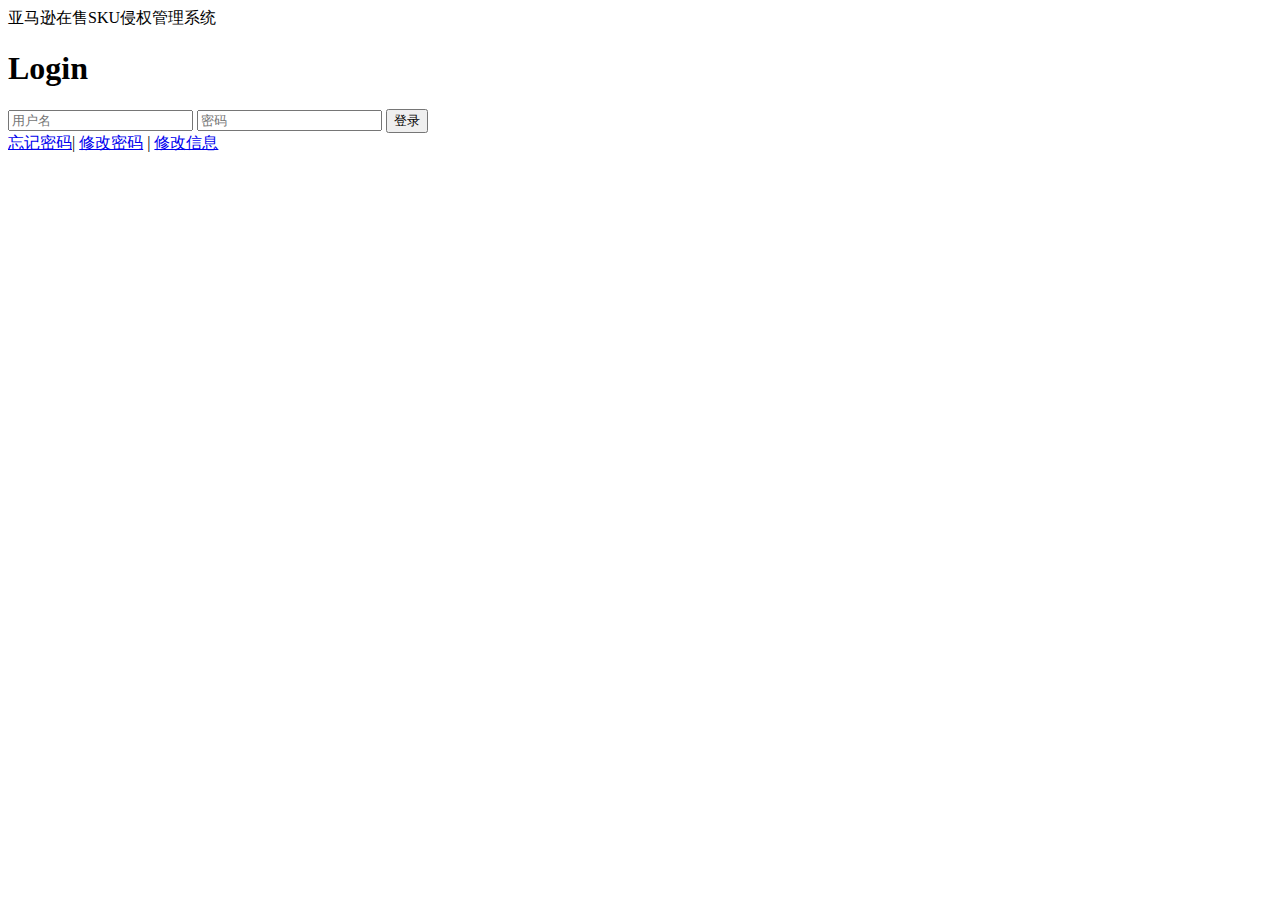
<file: src/main/resources/templates/login.html>
<!doctype html>
<html lang="zh" xmlns:th="http://www.thymeleaf.org">
<head>
    <meta charset="UTF-8" />
    <meta http-equiv="X-UA-Compatible" content="IE=edge,chrome=1" />
    <meta name="viewport" content="width=device-width, initial-scale=1.0" />
    <title>YKSUI框架 - 登录</title>
    <link rel="stylesheet" type="text/css" th:href="@{/css/main/login/greenlogin.css}" />
    <!--[if lt IE 9]>
    <meta http-equiv="refresh" content="0;ie.html" />
    <![endif]-->
    <script>if(window.top !== window.self){ window.top.location = window.location;}</script>
</head>
<body>
<div class="logo-name" __html="of::config('_of.view.title')">亚马逊在售SKU侵权管理系统</div>
<div class="wrapper">
        <div class="container">
            <h1>Login</h1>
            <form class="form" method="post" th:action="@{/login}">
                <input type="text" placeholder="用户名" class="login_input" name="username"  />
                <input type="password" placeholder="密码" class="login_input" name="password" />
                <!--<div>
                    <input type="text" class="login_input captcha-input" placeholder="验证码" name="captcha" >
					<img src="/include/of/index.php?c=of_base_com_com&amp;a=captcha&amp;width=130&amp;height=45" id="captcha" title="点击刷新"  style="cursor:pointer; float: right;background-color:#fff;" onclick="this.src = (this.backupSrc || (this.backupSrc = this.src)) + '&amp;t=' + new Date().getTime()" /> </div>-->
                <button type="submit" class="login_button btn">登录</button>
                <!--<p __del class="text-muted text-center">
                    <a href="login.html#"><small>忘记密码了？</small></a> | <a href="register.html">注册一个新账号</a>
                </p>-->
            </form>
            <div th:text="${#httpServletRequest.getAttribute('loginError')}" style="color: red"></div>
            <div class="modify_password">
                <a href="http://userinfo.youkeshu.com/Auser/forgot/password/" target="_blank">忘记密码</a>|
                <a href="http://userinfo.youkeshu.com/Auser/change/password/" target="_blank">修改密码</a> |
                <a href="http://userinfo.youkeshu.com" target="_blank">修改信息</a>
            </div>
</div>
    </div>
    <script th:src="@{/js/main/login/login.js}"></script>
</body>
</html>
</file>
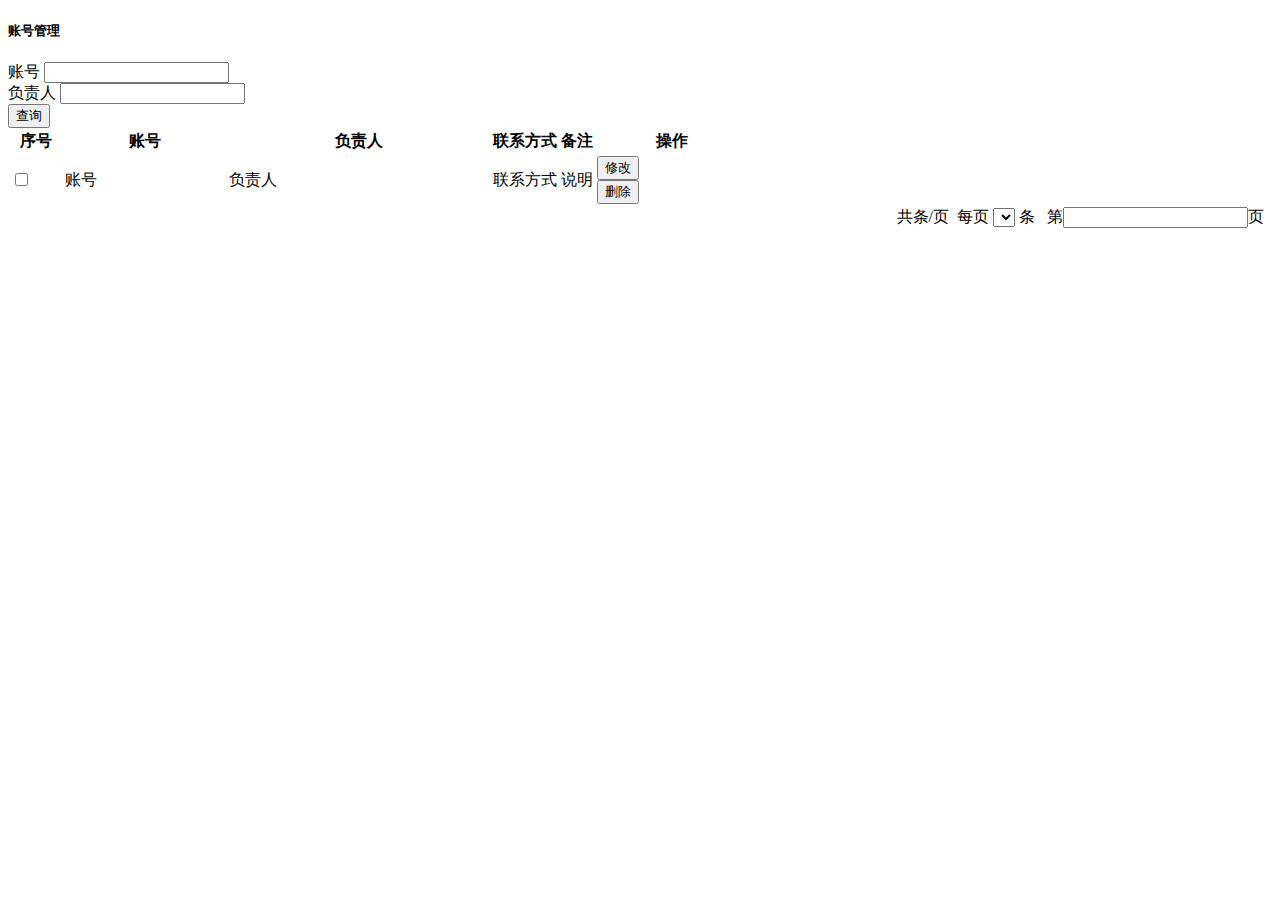
<file: src/main/resources/templates/amzaccount/list.html>
<!DOCTYPE html>
<html xmlns:th="http://www.thymeleaf.org">
<head th:include="common/common :: commonHeader('账号管理')">
</head>
<body class="gray-bg">
<div class="wrapper wrapper-content">
    <div class="row">
        <div class="col-sm-12">
            <div class="ibox float-e-margins">
                <div class="ibox-title">
                    <h5>账号管理</h5>
                </div>
                <div class="ibox-content">
                    <form class="form-inline request" method="get" th:action="@{/amzaccount/list}" id="form1">
                        <div class="form-group">
                            <label>账号</label>
                            <input type="text" class="form-control" th:value="${cond.account_c}"
                                   name="account_c" id="account_c"/>
                        </div>
                        <div class="form-group">
                            <label>负责人</label>
                            <input type="text" class="form-control" th:value="${cond.principal_c}"
                                   name="principal_c" id="principal_c"/>
                        </div>
                        <div class="form-group">
                            <button type="submit" class="btn btn-primary">查询</button>
                        </div>

                        <div class="hr-line-dashed"></div>
                        <div class="tabled_scroll scrollbar">
                            <table class="table table-striped table-bordered table-hover table_width">
                                <thead>
                                <tr>
                                    <th width="50">序号</th>
                                    <th width="160">账号</th>
                                    <th width="260">负责人</th>
                                    <th>联系方式</th>
                                    <th>备注</th>
                                    <th width="80">操作</th>
                                </tr>
                                </thead>
                                <tbody>
                                <tr th:each="data,dataStr : ${dataList}">
                                    <td><span th:text="${dataStr.count}"></span><input type="checkbox" name="chk" th:value="${data.account_id}" /></td>
                                    <td th:text="${data.account}">账号</td>
                                    <td th:text="${data.principal}">负责人</td>
                                    <td><a target="_blank" th:href="${data.contact}">联系方式</a></td>
                                    <td th:text="${data.remark}">说明</td>
                                    <td width="150">
                                        <div class="dropdown btn-group">
                                            <input type="button" class="bnt btn-sm btn-info" value="修改"
                                                   th:onclick="'javascript:common.showAddOrEdit(\'账号修改\',\'/amzaccount/detail?account_id='+ ${data.account_id} + '\')'" />
                                        </div>
                                        <div class="dropdown btn-group">
                                            <input type="button" class="bnt btn-sm btn-info" value="删除"
                                                   th:onclick="'javascript:common.delete(\'/product/delete\',\''+${data.account_id}+'\')'"/>
                                        </div>
                                    </td>
                                </tr>
                                </tbody>
                            </table>
                        </div>
                        <div align="right" class="pagediv">
                            <div>
                                <input type="hidden" id="pageCount" th:value="${cond.pageCount}" />
                                <input type="hidden" id="pageSize2" th:value="${cond.pageSize}" />
                                <span th:if="${cond.curPage>1}">
                                    <span class="lastPage" onclick="page.firstPage()" title="首页">&nbsp;</span>
                                </span>
                                <span th:if="${cond.curPage>1}">
                                    <span class="nextPage" onclick="page.previousPage()" title="上一页">&nbsp;</span>
                                </span>
                                <span th:if="${cond.pageCount>1 and cond.curPage != cond.pageCount}">
                                    <span class="firstpage" onclick="page.nextPage()" title="下一页">&nbsp;</span>
                                </span>
                                <span th:if="${cond.pageCount>1 and cond.curPage != cond.pageCount}">
                                    <span class="previousPage" onclick="page.lastPage()" title="末页">&nbsp;</span>
                                </span>
                                共<span th:text="${cond.rowCount}"></span>条/<span th:text="${cond.pageCount}"></span>页&nbsp;&nbsp;每页
                                <select name="pageSize" id="pageSize" class="pageSize" onchange="page.goto_Page();"></select> 条&nbsp;&nbsp;
                                第<input type="text" th:value="${cond.curPage}" value="" name="curPage" id="curPage"
                                        class="pageSize"/>页
                                <span th:if="${cond.pageCount>1}">
                                    <span class="gopage" onclick="page.goto_Page()" title="转到">&nbsp;</span>
                                </span>
                            </div>
                        </div>
                    </form>
                </div>
            </div>
        </div>
    </div>
</div>
<input id="layerwin" value="" type="hidden"/>
<div th:include="/common/common :: commonJS">
</div>
</body>
</html>
</file>
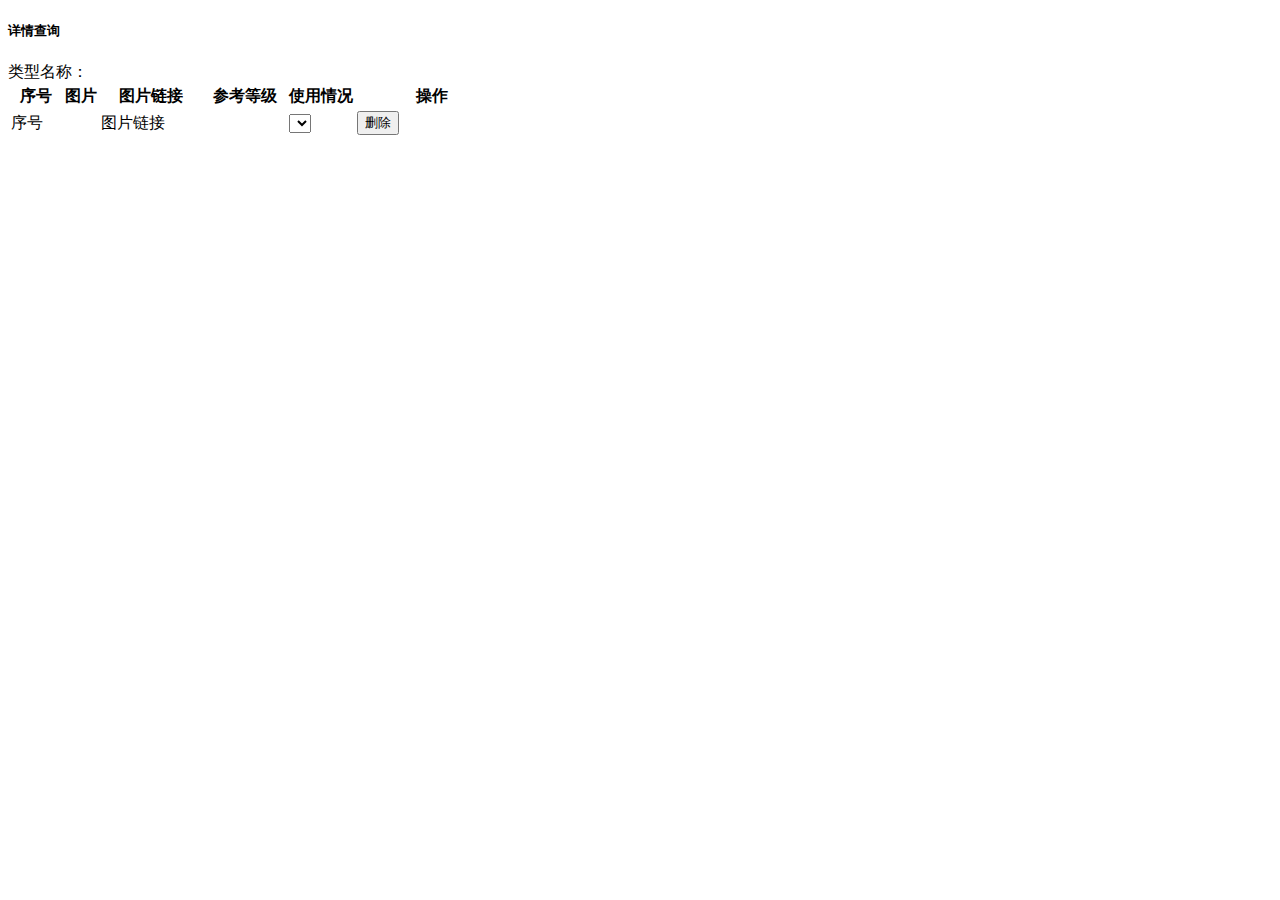
<file: src/main/resources/templates/imgmanager/detail.html>
<!DOCTYPE html>
<html xmlns:th="http://www.thymeleaf.org">
<head>
    <meta charset="utf-8"/>
    <title>亚马逊产品图片参考系统</title>
    <script th:src="@{/jsLoad/code/load.js}" include="../head.html"></script>
    <link type="text/css" rel="stylesheet" th:href="@{/css/plugin/jeDate/jedate.css}"/>
    <link type="text/css" rel="stylesheet" th:href="@{/css/plugin/layout/layout.css}"/>
</head>
<body class="gray-bg">
<div class="wrapper wrapper-content">
    <div class="row">
        <div class="col-sm-12">
            <div class="ibox float-e-margins">
                <div class="ibox-title">
                    <h5>详情查询</h5>
                </div>
                <div class="ibox-content">
                    <form class="form-inline request" method="get" th:action="@{/product/list}" id="form1">
                        <input type="hidden" th:value="${product.product_id}"/>
                        <div>
                            <span>
                                <label class="col-sm-2 control-label">类型名称：</label><span
                                    th:text="${product.title}"></span>
                            </span>
                        </div>
                        <div class="hr-line-dashed"></div>
                        <div class="tabled_scroll scrollbar">
                            <table class="table table-striped table-bordered table-hover table_width">
                                <thead>
                                <tr>
                                    <th width="50">序号</th>
                                    <th>图片</th>
                                    <th>图片链接</th>
                                    <th>参考等级</th>
                                    <th>使用情况</th>
                                    <th>操作</th>
                                </tr>
                                </thead>
                                <tbody>
                                <tr th:each="data,dataStr : ${dataList}">
                                    <td width="20" th:text="${dataStr.count}">序号</td>
                                    <td><img width="50%" th:src="${data.img_url}"/></td>
                                    <td width="100"><a target="_blank" th:href="${data.img_url}">图片链接</a></td>
                                    <td width="80">
                                        <span th:text="( (${data.reference} == '0')? '不推荐' : ((${data.reference} == '1')? '可参考':'强烈推荐'))"></span>
                                    </td>
                                    <td>
                                        <select th:id="'employ'+ ${dataStr.index}" class="form-control" th:onchange="'javascript:product.updateEmploy(\'/productimg/updateEmploy\',\'' +${data.img_id} +'\',\''+${dataStr.index} +'\')'">
                                            <option th:each="dict:${employ}" th:value="${dict.key}" th:text="${dict.value}" th:selected="${dict.key == data.employ}"></option>
                                        </select>
                                    </td>
                                    <td width="150">
                                        <div class="dropdown btn-group">
                                            <input type="button" class="bnt btn-sm btn-info" value="删除"
                                                   th:onclick="'javascript:common.delete(\'/productimg/delete\',\''+${data.img_id}+'\')'"/>
                                        </div>
                                    </td>
                                </tr>
                                </tbody>
                            </table>
                        </div>
                    </form>
                </div>
            </div>
        </div>
    </div>
</div>
<input id="layerwin" value="" type="hidden"/>
<script type="text/javascript" th:src="@{/jsLoad/code/load.js}" include="../foot.html"></script>
<!--加本页面 的js文件与js代码-->
<script th:inline="javascript" th:src="@{/js/pluginHttps/common/common.js}"></script>
<script th:inline="javascript" th:src="@{/js/plugin/jeDate/jquery.jedate.min.js}"></script>
<script th:inline="javascript" th:src="@{/js/pluginHttps/product/product.js}"></script>
<script th:inline="javascript" th:src="@{/js/plugin/layer/layer.min.js}"></script>
</body>
</html>
</file>
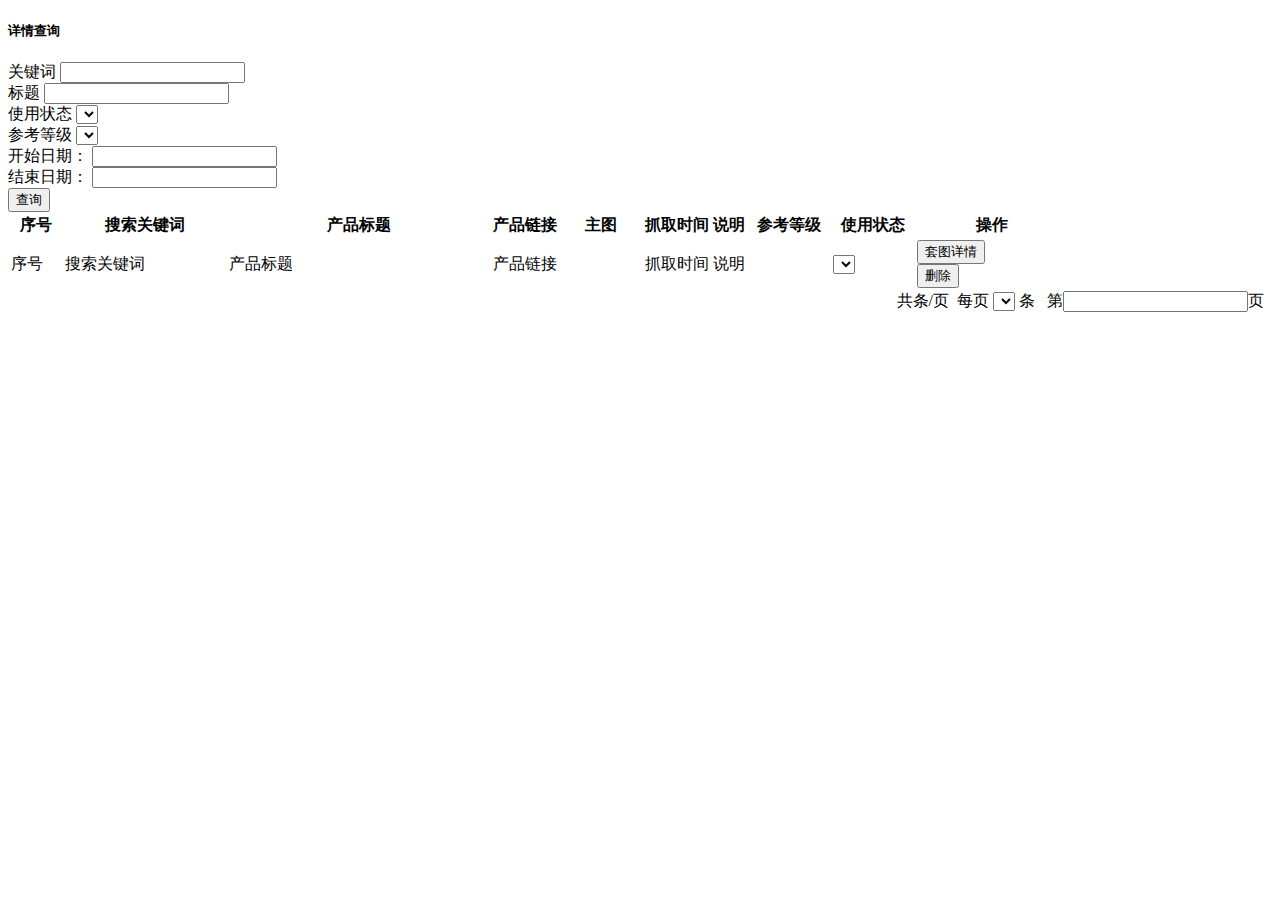
<file: src/main/resources/templates/imgmanager/list.html>
<!DOCTYPE html>
<html xmlns:th="http://www.thymeleaf.org">
<head>
    <meta charset="utf-8" />
    <title>亚马逊产品图片参考系统</title>
    <script th:src="@{/jsLoad/code/load.js}" include="../head.html"></script>
    <link type="text/css" rel="stylesheet" th:href="@{/css/plugin/jeDate/jedate.css}" />
    <link type="text/css" rel="stylesheet" th:href="@{/css/plugin/layout/layout.css}" />
</head>
<body class="gray-bg">
<div class="wrapper wrapper-content">
    <div class="row">
        <div class="col-sm-12">
            <div class="ibox float-e-margins">
                <div class="ibox-title">
                    <h5>详情查询</h5>
                </div>
                <div class="ibox-content">
                    <form class="form-inline request" method="get" th:action="@{/product/imgmanagerlist}" id="form1">
                        <div class="form-group">
                            <label>关键词</label>
                            <input type="text" class="form-control" th:value="${cond.the_check_c}"
                                   name="the_check_c" id="the_check_c"/>
                        </div>
                        <div class="form-group">
                            <label>标题</label>
                            <input type="text" class="form-control" th:value="${cond.title_c}"
                                   name="title_c" id="title_c"/>
                        </div>
                        <div class="form-group">
                            <label>使用状态</label>
                            <select id="employ_c" name="employ_c" class="form-control" >
                                <option th:each="dict:${employ_c}" th:value="${dict.key}" th:text="${dict.value}" th:selected="${cond.employ_c == dict.key}"></option>
                            </select>
                        </div>
                        <div class="form-group">
                            <label>参考等级</label>
                            <select id="reference_c" name="reference_c" class="form-control" >
                                <option th:each="dict:${reference_c}" th:value="${dict.key}" th:text="${dict.value}" th:selected="${cond.reference_c == dict.key}"></option>
                            </select>
                        </div>
                        <div class="form-group">
                            <label>开始日期：</label>
                            <input type="text" class="form-control" th:value="${cond.startTime}"
                                   name="startTime" id="start_date"/>
                        </div>
                        <div class="form-group">
                            <label>结束日期：</label>
                            <input type="text" class="form-control" th:value="${cond.endTime}" name="endTime"
                                   id="end_date"/>
                        </div>

                        <div class="form-group">
                            <button type="submit" class="btn btn-primary">查询</button>
                        </div>

                        <div class="hr-line-dashed"></div>
                        <div class="tabled_scroll scrollbar">
                            <table class="table table-striped table-bordered table-hover table_width">
                                <thead>
                                <tr>
                                    <th width="50">序号</th>
                                    <th width="160">搜索关键词</th>
                                    <th width="260">产品标题</th>
                                    <th>产品链接</th>
                                    <th>主图</th>
                                    <th>抓取时间</th>
                                    <th>说明</th>
                                    <th width="80">参考等级</th>
                                    <th width="80">使用状态</th>
                                    <th width="80">操作</th>
                                </tr>
                                </thead>
                                <tbody>
                                <tr th:each="data,dataStr : ${dataList}">
                                    <td th:text="${dataStr.count}">序号</td>
                                    <td th:text="${data.the_check}">搜索关键词</td>
                                    <td th:text="${data.title}">产品标题</td>
                                    <td><a target="_blank" th:href="${data.detail_url}">产品链接</a></td>
                                    <td><img width="80" th:src="${data.img0}"/></td>
                                    <td th:text="${data.get_time}">抓取时间</td>
                                    <td th:text="${data.remark}">说明</td>
                                    <td>
                                        <span th:text="( (${data.reference} == '0')? '不推荐' : ((${data.reference} == '1')? '可参考':'强烈推荐'))"></span>
                                    </td>
                                    <td>
                                        <select th:id="'employ'+ ${dataStr.index}" class="form-control" th:onchange="'javascript:product.updateEmploy(\'/product/updateEmploy\',\'' +${data.product_id} +'\',\''+${dataStr.index} +'\')'">
                                            <option th:each="dict:${employ}" th:value="${dict.key}" th:text="${dict.value}" th:selected="${dict.key == data.employ}"></option>
                                        </select>
                                    </td>
                                    <td width="150">
                                        <div class="dropdown btn-group">
                                            <input type="button" class="bnt btn-sm btn-info" value="套图详情"
                                                   th:onclick="'javascript:common.showAddOrEdit(\'套图详情\',\'/product/imgManagerDetail?product_id='+ ${data.product_id} + '\')'" />
                                        </div>
                                        <div class="dropdown btn-group">
                                            <input type="button" class="bnt btn-sm btn-info" value="删除"
                                                   th:onclick="'javascript:common.delete(\'/product/delete\',\''+${data.product_id}+'\')'"/>
                                        </div>
                                    </td>
                                </tr>
                                </tbody>
                            </table>
                        </div>
                        <div align="right" class="pagediv">
                            <div>
                                <input type="hidden" id="pageCount" th:value="${cond.pageCount}" />
                                <input type="hidden" id="pageSize2" th:value="${cond.pageSize}" />
                                <span th:if="${cond.curPage>1}">
                                    <span class="lastPage" onclick="page.firstPage()" title="首页">&nbsp;</span>
                                </span>
                                <span th:if="${cond.curPage>1}">
                                    <span class="nextPage" onclick="page.previousPage()" title="上一页">&nbsp;</span>
                                </span>
                                <span th:if="${cond.pageCount>1 and cond.curPage != cond.pageCount}">
                                    <span class="firstpage" onclick="page.nextPage()" title="下一页">&nbsp;</span>
                                </span>
                                <span th:if="${cond.pageCount>1 and cond.curPage != cond.pageCount}">
                                    <span class="previousPage" onclick="page.lastPage()" title="末页">&nbsp;</span>
                                </span>
                                共<span th:text="${cond.rowCount}"></span>条/<span th:text="${cond.pageCount}"></span>页&nbsp;&nbsp;每页
                                <select name="pageSize" id="pageSize" class="pageSize" onchange="page.goto_Page();"></select> 条&nbsp;&nbsp;
                                第<input type="text" th:value="${cond.curPage}" value="" name="curPage" id="curPage"
                                        class="pageSize"/>页
                                <span th:if="${cond.pageCount>1}">
                                    <span class="gopage" onclick="page.goto_Page()" title="转到">&nbsp;</span>
                                </span>
                            </div>
                        </div>
                    </form>
                </div>
            </div>
        </div>
    </div>
</div>
<input id="layerwin" value="" type="hidden"/>
<script type="text/javascript" th:src="@{/jsLoad/code/load.js}" include="../foot.html"></script>
<!--加本页面 的js文件与js代码-->
<script th:inline="javascript" th:src="@{/js/pluginHttps/common/common.js}"></script>
<script th:inline="javascript" th:src="@{/js/pluginHttps/common/page.js}"></script>
<script th:inline="javascript" th:src="@{/js/plugin/jeDate/jquery.jedate.min.js}"></script>
<script th:inline="javascript" th:src="@{/js/pluginHttps/product/product.js}"></script>
<script th:inline="javascript" th:src="@{/js/plugin/layer/layer.min.js}"></script>
</body>
</html>
</file>
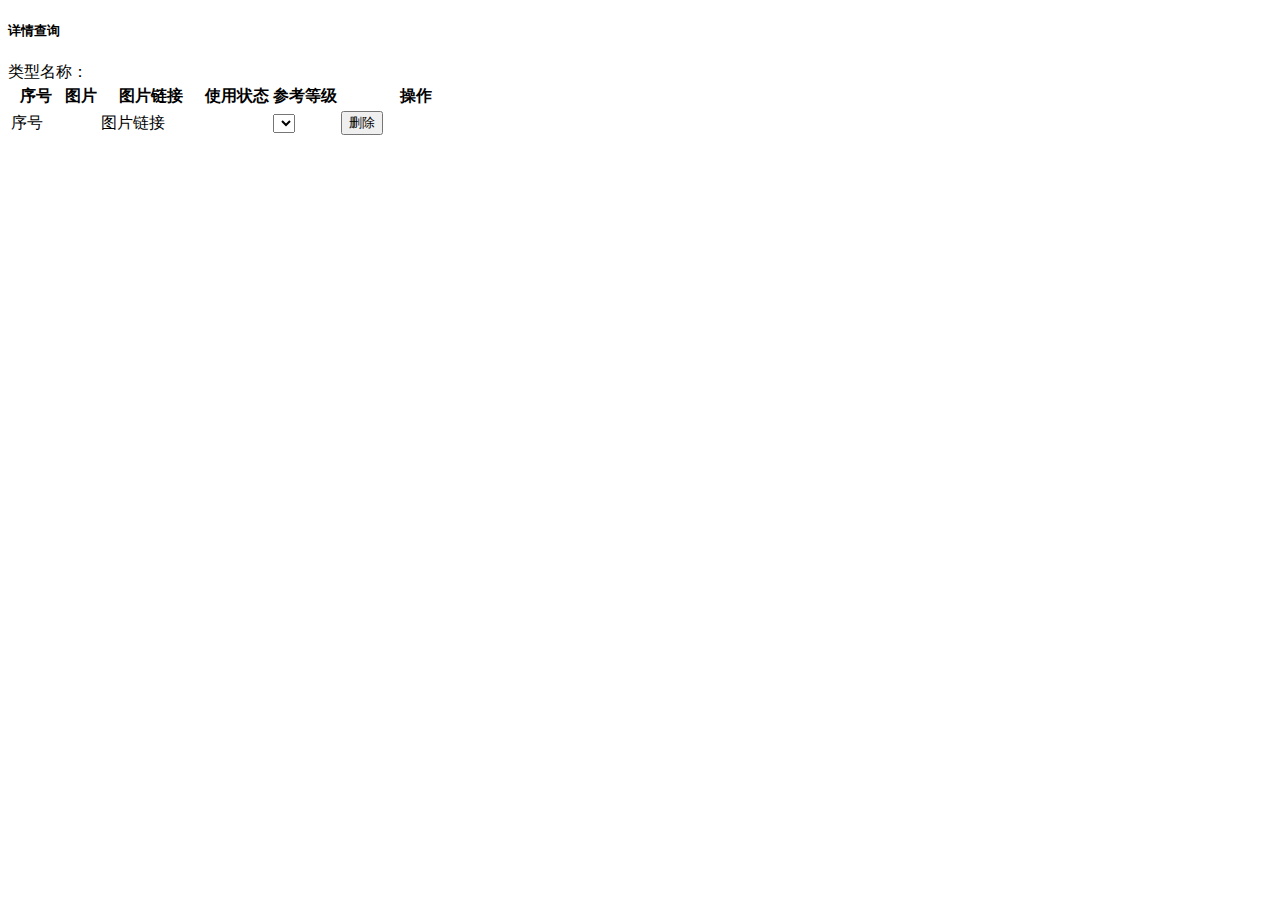
<file: src/main/resources/templates/product/detail.html>
<!DOCTYPE html>
<html xmlns:th="http://www.thymeleaf.org">
<head>
    <meta charset="utf-8"/>
    <title>亚马逊产品图片参考系统</title>
    <script th:src="@{/jsLoad/code/load.js}" include="../head.html"></script>
    <link type="text/css" rel="stylesheet" th:href="@{/css/plugin/jeDate/jedate.css}"/>
    <link type="text/css" rel="stylesheet" th:href="@{/css/plugin/layout/layout.css}"/>
</head>
<body class="gray-bg">
<div class="wrapper wrapper-content">
    <div class="row">
        <div class="col-sm-12">
            <div class="ibox float-e-margins">
                <div class="ibox-title">
                    <h5>详情查询</h5>
                </div>
                <div class="ibox-content">
                    <form class="form-inline request" method="get" th:action="@{/product/list}" id="form1">
                        <input type="hidden" th:value="${product.product_id}"/>
                        <div>
                            <span>
                                <label class="col-sm-2 control-label">类型名称：</label><span
                                    th:text="${product.title}"></span>
                            </span>
                        </div>
                        <div class="hr-line-dashed"></div>
                        <div class="tabled_scroll scrollbar">
                            <table class="table table-striped table-bordered table-hover table_width">
                                <thead>
                                <tr>
                                    <th width="50">序号</th>
                                    <th>图片</th>
                                    <th>图片链接</th>
                                    <th>使用状态</th>
                                    <th>参考等级</th>
                                    <th>操作</th>
                                </tr>
                                </thead>
                                <tbody>
                                <tr th:each="data,dataStr : ${dataList}">
                                    <td width="20" th:text="${dataStr.count}">序号</td>
                                    <td><img width="50%" th:src="${data.img_url}"/></td>
                                    <td width="100"><a target="_blank" th:href="${data.img_url}">图片链接</a></td>
                                    <td>
                                        <span th:text="( (${data.employ} == 0)? '未使用' : '已使用')"></span>
                                    </td>
                                    <td>
                                        <select th:id="'reference'+ ${dataStr.index}" class="form-control" th:onchange="'javascript:product.updateReference(\'/productimg/updateReference\',\'' +${data.img_id} +'\',\''+${dataStr.index} +'\')'">
                                            <option th:each="dict:${reference}" th:value="${dict.key}" th:text="${dict.value}" th:selected="${dict.key == data.reference}"></option>
                                        </select>
                                    </td>
                                    <td width="150">
                                        <div class="dropdown btn-group">
                                            <input type="button" class="bnt btn-sm btn-info" value="删除"
                                                   th:onclick="'javascript:common.delete(\'/productimg/delete\',\''+${data.img_id}+'\')'"/>
                                        </div>
                                    </td>
                                </tr>
                                </tbody>
                            </table>
                        </div>
                    </form>
                </div>
            </div>
        </div>
    </div>
</div>
<input id="layerwin" value="" type="hidden"/>
<script type="text/javascript" th:src="@{/jsLoad/code/load.js}" include="../foot.html"></script>
<!--加本页面 的js文件与js代码-->
<script th:inline="javascript" th:src="@{/js/pluginHttps/common/common.js}"></script>
<script th:inline="javascript" th:src="@{/js/plugin/jeDate/jquery.jedate.min.js}"></script>
<script th:inline="javascript" th:src="@{/js/pluginHttps/product/product.js}"></script>
<script th:inline="javascript" th:src="@{/js/plugin/layer/layer.min.js}"></script>
</body>
</html>
</file>
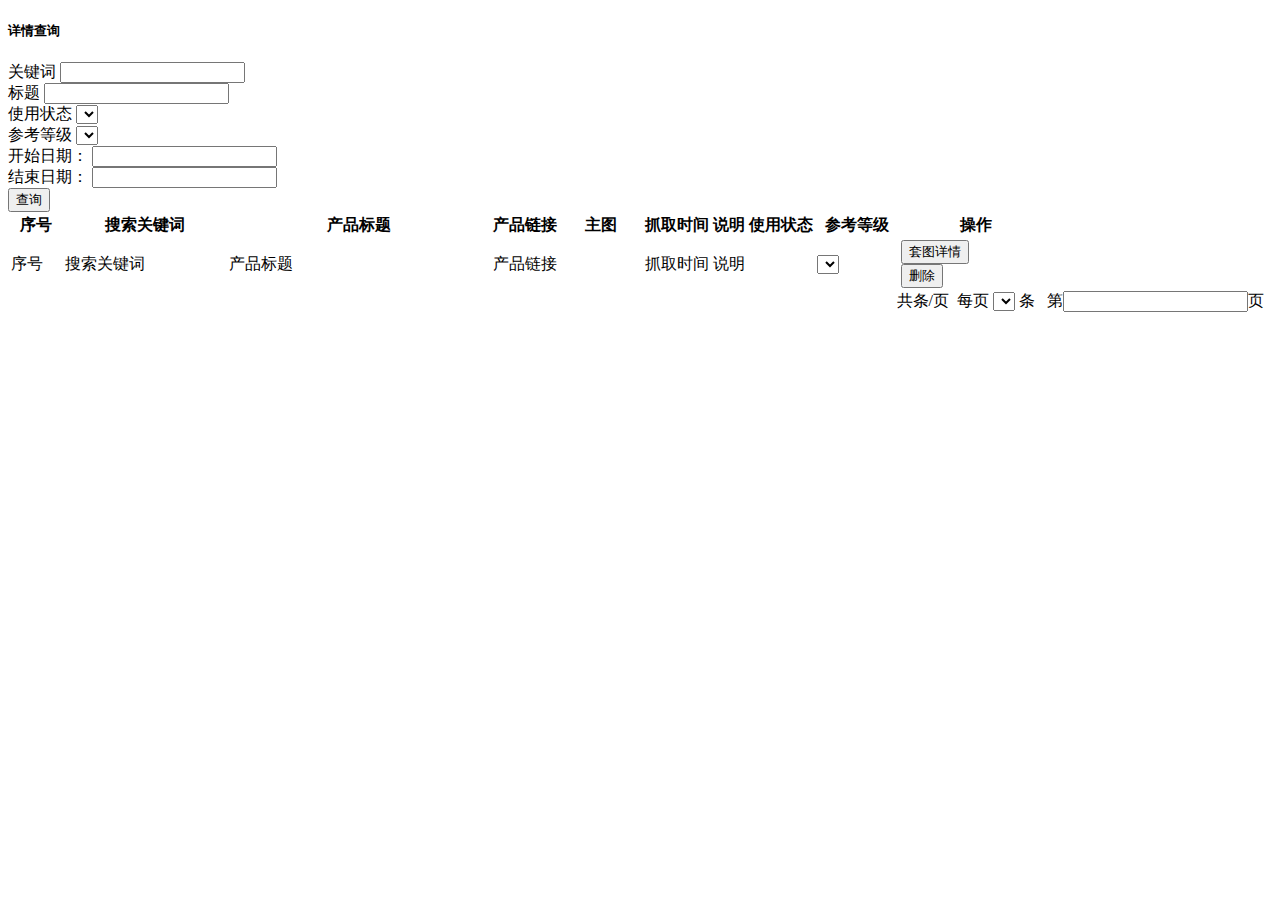
<file: src/main/resources/templates/product/list.html>
<!DOCTYPE html>
<html xmlns:th="http://www.thymeleaf.org">
<head>
    <meta charset="utf-8" />
    <title>亚马逊产品图片参考系统</title>
    <script th:src="@{/jsLoad/code/load.js}" include="../head.html"></script>
    <link type="text/css" rel="stylesheet" th:href="@{/css/plugin/jeDate/jedate.css}" />
    <link type="text/css" rel="stylesheet" th:href="@{/css/plugin/layout/layout.css}" />
</head>
<body class="gray-bg">
<div class="wrapper wrapper-content">
    <div class="row">
        <div class="col-sm-12">
            <div class="ibox float-e-margins">
                <div class="ibox-title">
                    <h5>详情查询</h5>
                </div>
                <div class="ibox-content">
                    <form class="form-inline request" method="get" th:action="@{/product/list}" id="form1">
                        <div class="form-group">
                            <label>关键词</label>
                            <input type="text" class="form-control" th:value="${cond.the_check_c}"
                                   name="the_check_c" id="the_check_c"/>
                        </div>
                        <div class="form-group">
                            <label>标题</label>
                            <input type="text" class="form-control" th:value="${cond.title_c}"
                                   name="title_c" id="title_c"/>
                        </div>
                        <div class="form-group">
                            <label>使用状态</label>
                            <select id="employ_c" name="employ_c" class="form-control" >
                                <option th:each="dict:${employ_c}" th:value="${dict.key}" th:text="${dict.value}" th:selected="${cond.employ_c == dict.key}"></option>
                            </select>
                        </div>
                        <div class="form-group">
                            <label>参考等级</label>
                            <select id="reference_c" name="reference_c" class="form-control" >
                                <option th:each="dict:${reference_c}" th:value="${dict.key}" th:text="${dict.value}" th:selected="${cond.reference_c == dict.key}"></option>
                            </select>
                        </div>
                        <div class="form-group">
                            <label>开始日期：</label>
                            <input type="text" class="form-control" th:value="${cond.startTime}"
                                   name="startTime" id="start_date"/>
                        </div>
                        <div class="form-group">
                            <label>结束日期：</label>
                            <input type="text" class="form-control" th:value="${cond.endTime}" name="endTime"
                                   id="end_date"/>
                        </div>

                        <div class="form-group">
                            <button type="submit" class="btn btn-primary">查询</button>
                        </div>

                        <div class="hr-line-dashed"></div>
                        <div class="tabled_scroll scrollbar">
                            <table class="table table-striped table-bordered table-hover table_width">
                                <thead>
                                <tr>
                                    <th width="50">序号</th>
                                    <th width="160">搜索关键词</th>
                                    <th width="260">产品标题</th>
                                    <th>产品链接</th>
                                    <th>主图</th>
                                    <th>抓取时间</th>
                                    <th>说明</th>
                                    <th>使用状态</th>
                                    <th width="80">参考等级</th>
                                    <th width="80">操作</th>
                                </tr>
                                </thead>
                                <tbody>
                                    <tr th:each="data,dataStr : ${dataList}">
                                        <td th:text="${dataStr.count}">序号</td>
                                        <td th:text="${data.the_check}">搜索关键词</td>
                                        <td th:text="${data.title}">产品标题</td>
                                        <td><a target="_blank" th:href="${data.detail_url}">产品链接</a></td>
                                        <td><img width="80" th:src="${data.img0}"/></td>
                                        <td th:text="${data.get_time}">抓取时间</td>
                                        <td th:text="${data.remark}">说明</td>
                                        <td>
                                            <span th:text="( (${data.employ} == 0)? '未使用' : '已使用')"></span>
                                        </td>
                                        <td>
                                            <select th:id="'reference'+ ${dataStr.index}" class="form-control" th:onchange="'javascript:product.updateReference(\'/product/updateReference\',\'' +${data.product_id} +'\',\''+${dataStr.index} +'\')'">
                                                <option th:each="dict:${reference}" th:value="${dict.key}" th:text="${dict.value}" th:selected="${dict.key == data.reference}"></option>
                                            </select>
                                        </td>
                                        <td width="150">
                                            <div class="dropdown btn-group">
                                                <input type="button" class="bnt btn-sm btn-info" value="套图详情"
                                                       th:onclick="'javascript:common.showAddOrEdit(\'套图详情\',\'/product/detail?product_id='+ ${data.product_id} + '\')'" />
                                            </div>
                                            <div class="dropdown btn-group">
                                                <input type="button" class="bnt btn-sm btn-info" value="删除"
                                                       th:onclick="'javascript:common.delete(\'/product/delete\',\''+${data.product_id}+'\')'"/>
                                            </div>
                                        </td>
                                    </tr>
                                </tbody>
                            </table>
                        </div>
                        <div align="right" class="pagediv">
                            <div>
                                <input type="hidden" id="pageCount" th:value="${cond.pageCount}" />
                                <input type="hidden" id="pageSize2" th:value="${cond.pageSize}" />
                                <span th:if="${cond.curPage>1}">
                                    <span class="lastPage" onclick="page.firstPage()" title="首页">&nbsp;</span>
                                </span>
                                <span th:if="${cond.curPage>1}">
                                    <span class="nextPage" onclick="page.previousPage()" title="上一页">&nbsp;</span>
                                </span>
                                <span th:if="${cond.pageCount>1 and cond.curPage != cond.pageCount}">
                                    <span class="firstpage" onclick="page.nextPage()" title="下一页">&nbsp;</span>
                                </span>
                                <span th:if="${cond.pageCount>1 and cond.curPage != cond.pageCount}">
                                    <span class="previousPage" onclick="page.lastPage()" title="末页">&nbsp;</span>
                                </span>
                                共<span th:text="${cond.rowCount}"></span>条/<span th:text="${cond.pageCount}"></span>页&nbsp;&nbsp;每页
                                <select name="pageSize" id="pageSize" class="pageSize" onchange="page.goto_Page();"></select> 条&nbsp;&nbsp;
                                第<input type="text" th:value="${cond.curPage}" value="" name="curPage" id="curPage"
                                        class="pageSize"/>页
                                <span th:if="${cond.pageCount>1}">
                                    <span class="gopage" onclick="page.goto_Page()" title="转到">&nbsp;</span>
                                </span>
                            </div>
                        </div>
                    </form>
                </div>
            </div>
        </div>
    </div>
</div>
<input id="layerwin" value="" type="hidden"/>
<script type="text/javascript" th:src="@{/jsLoad/code/load.js}" include="../foot.html"></script>
<!--加本页面 的js文件与js代码-->
<script th:inline="javascript" th:src="@{/js/pluginHttps/common/common.js}"></script>
<script th:inline="javascript" th:src="@{/js/pluginHttps/common/page.js}"></script>
<script th:inline="javascript" th:src="@{/js/plugin/jeDate/jquery.jedate.min.js}"></script>
<script th:inline="javascript" th:src="@{/js/pluginHttps/product/product.js}"></script>
<script th:inline="javascript" th:src="@{/js/plugin/layer/layer.min.js}"></script>
</body>
</html>
</file>
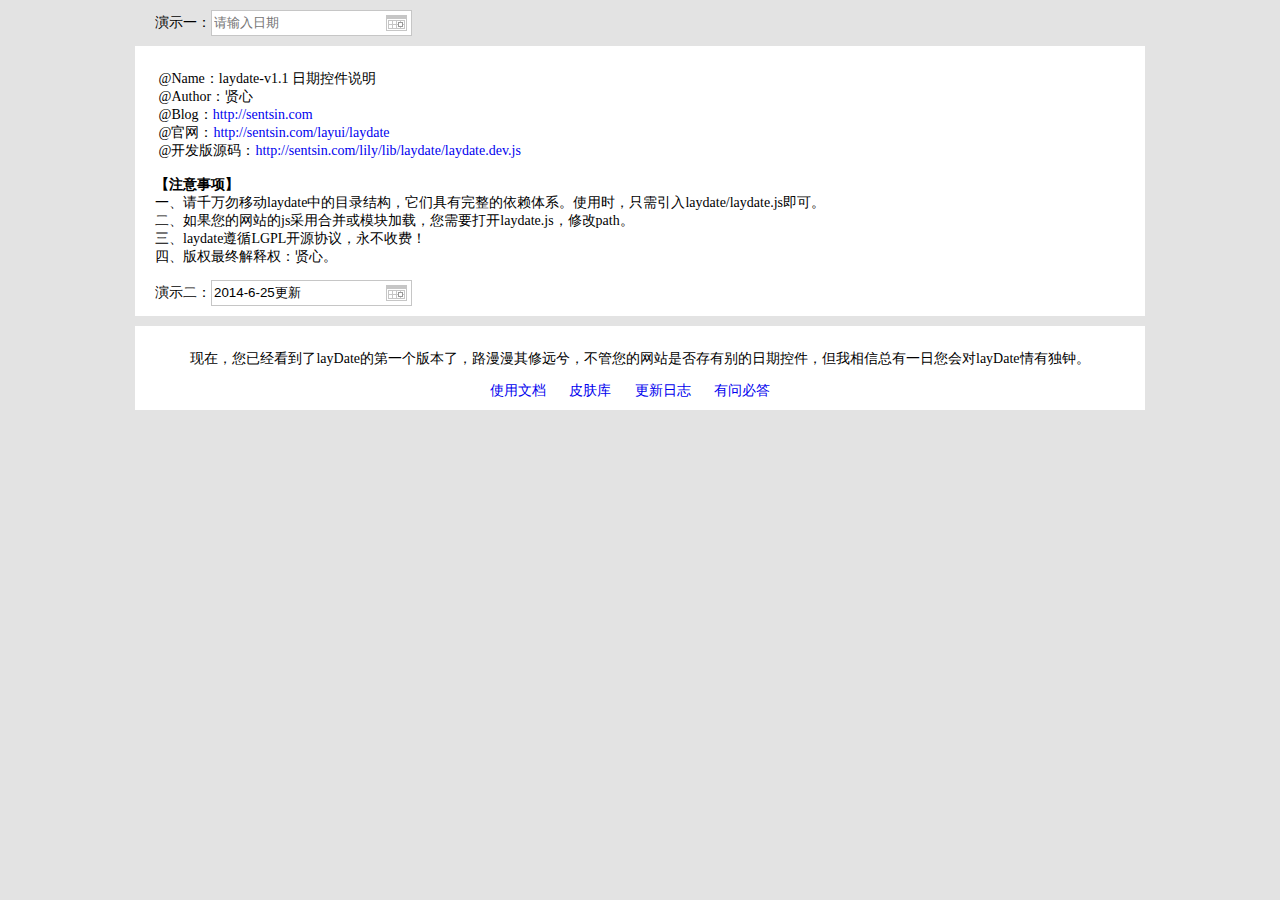
<file: src/main/resources/static/js/plugin/layer/laydate-v1.1/demo.html>
<!doctype html>
<html>
<head>
<meta charset="utf-8">
<title>layDate Demo</title>
<script src="laydate/laydate.js"></script>
<style>
html{background-color:#E3E3E3; font-size:14px; color:#000; font-family:'微软雅黑'}
h2{line-height:30px; font-size:20px;}
a,a:hover{ text-decoration:none;}
pre{font-family:'微软雅黑'}
.box{width:970px; padding:10px 20px; background-color:#fff; margin:10px auto;}
.box a{padding-right:20px;}
</style>
</head>
<body>
<div style="width:970px; margin:10px auto;">
    演示一：<input placeholder="请输入日期" class="laydate-icon" onclick="laydate()">
</div>
<div class="box">
<pre>
 @Name：laydate-v<script>document.write(laydate.v)</script> 日期控件说明
 @Author：贤心
 @Blog：<a href="http://sentsin.com" target="_blank">http://sentsin.com</a>
 @官网：<a href="http://sentsin.com/layui/laydate"  target="_blank">http://sentsin.com/layui/laydate</a>
 @开发版源码：<a href="http://sentsin.com/lily/lib/laydate/laydate.dev.js"  target="_blank">http://sentsin.com/lily/lib/laydate/laydate.dev.js</a>

<strong>【注意事项】</strong>
一、请千万勿移动laydate中的目录结构，它们具有完整的依赖体系。使用时，只需引入laydate/laydate.js即可。
二、如果您的网站的js采用合并或模块加载，您需要打开laydate.js，修改path。
三、laydate遵循LGPL开源协议，永不收费！
四、版权最终解释权：贤心。
</pre>
演示二：<input class="laydate-icon" id="demo" value="2014-6-25更新">
</div>
<div class="box" style="text-align:center">
    <p>现在，您已经看到了layDate的第一个版本了，路漫漫其修远兮，不管您的网站是否存有别的日期控件，但我相信总有一日您会对layDate情有独钟。</p>
    <a href="http://sentsin.com/layui/laydate/api.html" target="_blank">使用文档</a>
    <a href="http://sentsin.com/layui/laydate/skins.html" target="_blank">皮肤库</a>
    <a href="http://say.sentsin.com/say-922.html" target="_blank">更新日志</a>
    <a href="http://say.sentsin.com/home-58.html" id="suggest" target="_blank">有问必答</a>
</div>

<script>
;!function(){

//laydate.skin('molv');

laydate({
   elem: '#demo'
})

}();
</script>
</body>
</html>
</file>
